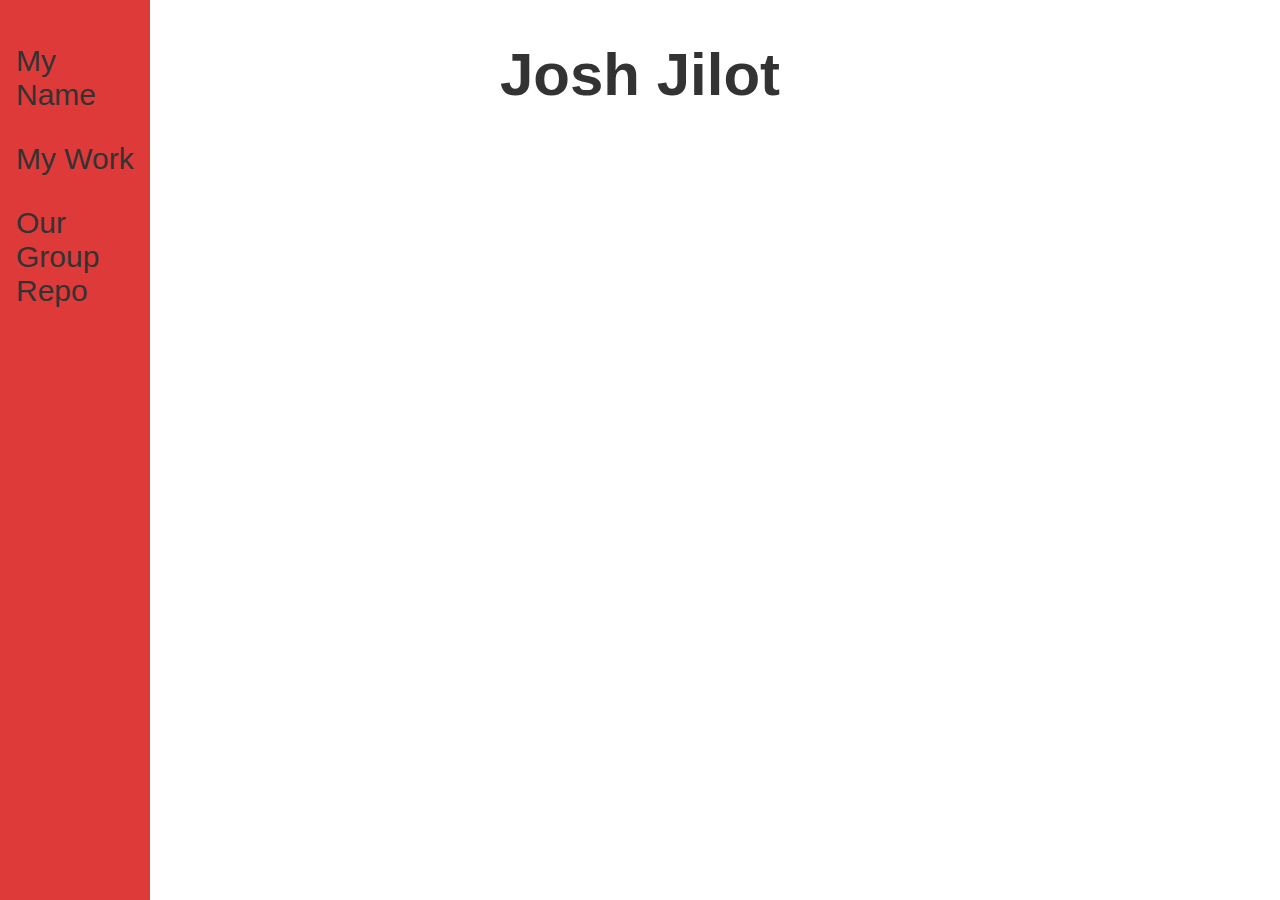
<file: index.html>
<!DOCTYPE html>
<html>
    <head>
        <title>Overview</title>
        <link rel="stylesheet" href="index.css">
        <!-- <script type="text/javascript" src="functions.js"></script> -->
    </head>
    <header>
        <h1 id="header_name">Josh Jilot</h1>
    </header>
    <body>
        <div class="sidenav">
            <a href="index.html">My Name</a>
            <a href="documentation.html">My Work</a>
            <a href="https://github.com/hmccree/webscraper_2020">Our Group Repo</a>
        </div>
        
        
        
<!--         <p><img src="resources\Overview flowchart.png" alt="Overview flowchart"></p>
         -->
        
    </body>
</html>
</file>
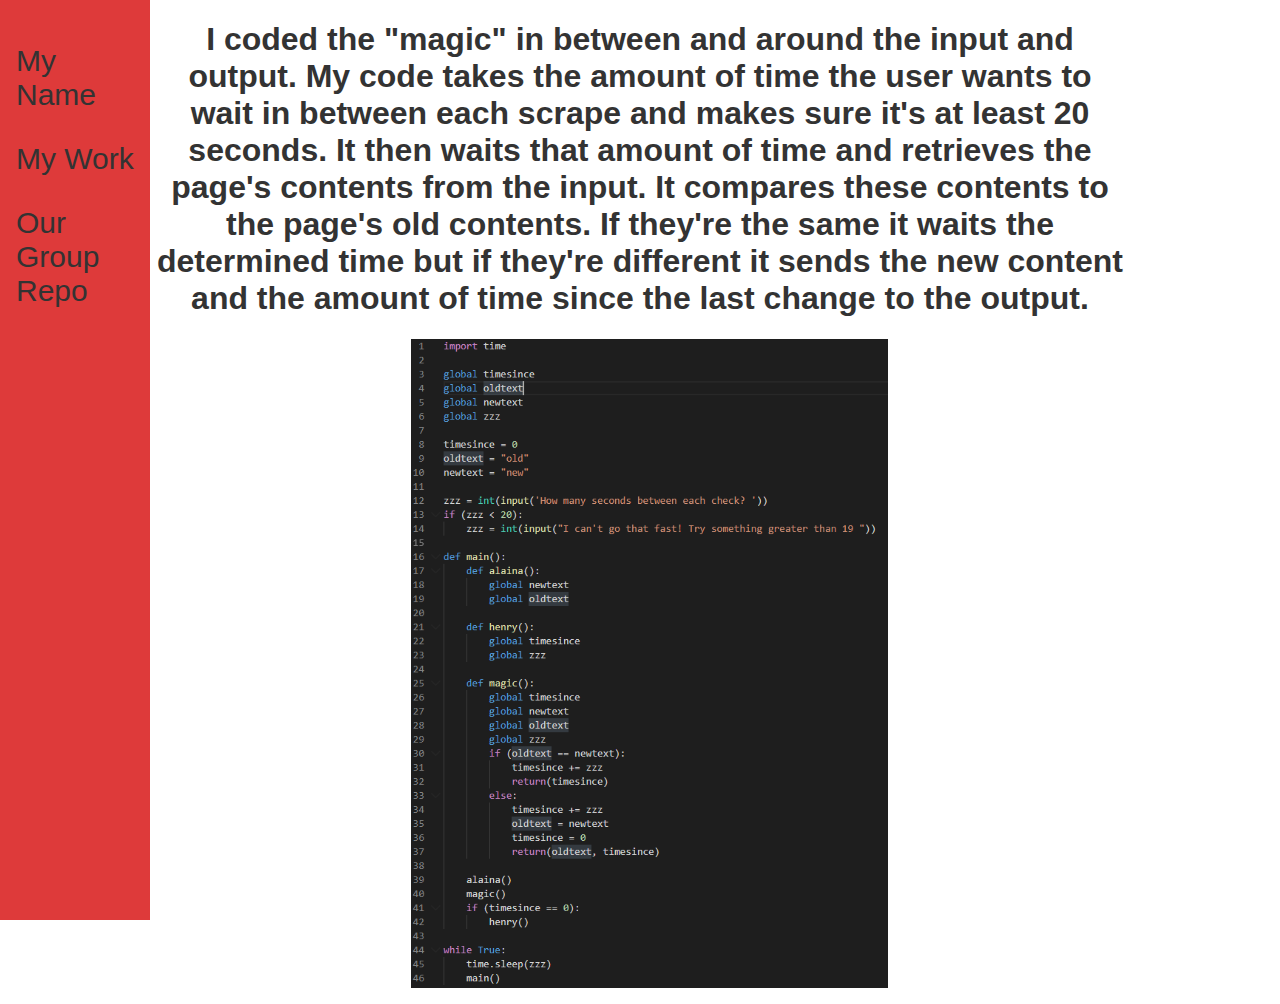
<file: documentation.html>
<!DOCTYPE html>
<html>
    <head>
        <title>Overview</title>
        <link rel="stylesheet" href="index.css">
        <!-- <script type="text/javascript" src="functions.js"></script> -->
    </head>
    <body>
        <h1>I coded the "magic" in between and around the input and output. My code takes the amount of time the user wants to wait in between each scrape and makes sure it's at least 20 seconds. It then waits that amount of time and retrieves the page's contents from the input. It compares these contents to the page's old contents. If they're the same it waits the determined time but if they're different it sends the new content and the amount of time since the last change to the output. </h1>
    </body>
    <body>
        <div class="sidenav">
            <a href="index.html">My Name</a>
            <a href="documentation.html">My Work</a>
            <a href="https://github.com/hmccree/webscraper_2020">Our Group Repo</a>
        </div>
        <p><img src="resources\code image.PNG" alt="code image" class="imgcenter"></p>
   
        
        
<!--         <p><img src="resources\Overview flowchart.png" alt="Overview flowchart"></p>
         -->
        
    </body>
</html>
</file>
<file: index.css>
header {
      font-family: "Arial Black", Gadget, sans-serif;
      font-size: 30px;
      color: #333;
      text-align: center;
      margin-right: 2%;
      margin-left: 2%;
      margin-top: 2%;
  }

  h1 {
      text-align: center;
  }

  .imgcenter {
      display: block;
      margin: 0 auto;
      width: 50%;
  }

  p {
      margin-left: 2%;
      color: #40434E;
  }

  body {
      background-color: #FFF;
      color: #333;
      font-family: Gill Sans, sans-serif, sans-serif;
      margin-right: 12%;
      margin-left: 12%;
      /* margin-top: 10%; */
  }

  a {
      color: #40434E;
  }

  div {

      left: 0px;
      width: 150px;
      top: 0px;
      height: 1000px;
      background-color: #FFF;
  }

  .sidenav {
      height: 100%;
      width: 150px;
      position: fixed;
      z-index: 1;
      top: 0;
      left: 0;
      background: #de3a3a;
      overflow-x: hidden;
      padding-top: 20px;
  }

  .sidenav a {
      padding: 24px 8px 6px 16px;
      text-decoration: none;
      font-size: 30px;
      color: #333;
      display: block;
  }

  .sidenav a:hover {
      text-decoration: underline;
  }

  img {
      align: center;
      /* width: 640px;
    height: 340px; */
  }

  button {
      width: 155px;
  }

  .form {
      margin: 0 auto;
      width: 160px;
      height: auto;
  }

  .form label {
      display: inline-block;
      text-align: left;
  }

  .form input {
      display: inline-block;
      text-align: left;
  }
</file>
